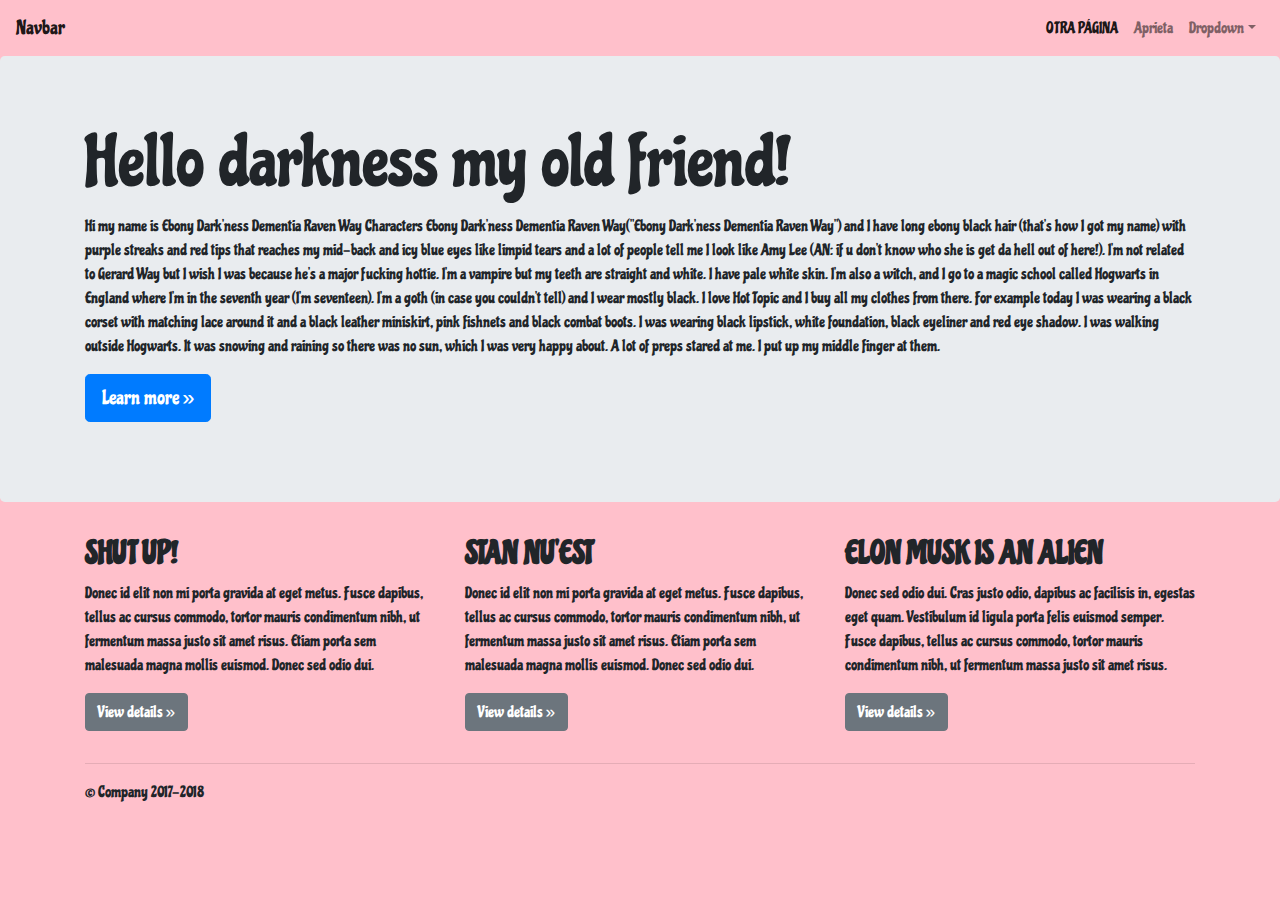
<file: example.html>
<!doctype html>
<html lang="en">
  <head>
    <meta charset="utf-8">
    <meta name="viewport" content="width=device-width, initial-scale=1, shrink-to-fit=no">
    <meta name="description" content="">
    <meta name="author" content="">
    <link rel="icon" href="../../../../favicon.ico">

    <title>Jumbotron Template for Bootstrap</title>

    <!-- Bootstrap core CSS -->
    <link href="bootstrap.min.css" rel="stylesheet">

    <!-- Custom styles for this template -->
    <link href="style.css" rel="stylesheet">
  </head>

  <body>

    <nav class="navbar navbar-expand-md navbar-light fixed-top bg-lalala">
      <a class="navbar-brand" href="#">Navbar</a>
      <button class="navbar-toggler" type="button" data-toggle="collapse" data-target="#navbarsExampleDefault" aria-controls="navbarsExampleDefault" aria-expanded="false" aria-label="Toggle navigation">
        <span class="navbar-toggler-icon"></span>
      </button>

      <div class="collapse navbar-collapse" id="navbarsExampleDefault">
        <ul class="navbar-nav ml-auto">
          <li class="nav-item active">
            <a class="nav-link" href="index.html">OTRA PÁGINA <span class="sr-only">(current)</span></a>
          </li>
          <li class="nav-item">
            <a class="nav-link" href="https://pbs.twimg.com/media/CooM6yKXYAUW0BE.jpg">Aprieta</a>
          </li>
          <li class="nav-item dropdown">
            <a class="nav-link dropdown-toggle" href="http://example.com" id="dropdown01" data-toggle="dropdown" aria-haspopup="true" aria-expanded="false">Dropdown</a>
            <div class="dropdown-menu" aria-labelledby="dropdown01">
              <a class="dropdown-item" href="#">Action</a>
              <a class="dropdown-item" href="#">Another action</a>
              <a class="dropdown-item" href="#">Something else here</a>
            </div>
          </li>
        </ul>
      </div>
    </nav>

    <main role="main">

      <!-- Main jumbotron for a primary marketing message or call to action -->
      <div class="jumbotron">
        <div class="container">
          <h1 class="display-3">Hello darkness my old friend!</h1>
          <p>Hi my name is Ebony Dark'ness Dementia Raven Way
Characters
Ebony Dark'ness Dementia Raven Way("Ebony Dark'ness Dementia Raven Way")
 and I have long ebony black hair (that's how I got my name) with purple streaks and red tips that reaches my mid-back and icy blue eyes like limpid tears and a lot of people tell me I look like Amy Lee (AN: if u don't know who she is get da hell out of here!). I'm not related to Gerard Way but I wish I was because he's a major fucking hottie. I'm a vampire but my teeth are straight and white. I have pale white skin. I'm also a witch, and I go to a magic school called Hogwarts in England where I'm in the seventh year (I'm seventeen). I'm a goth (in case you couldn't tell) and I wear mostly black. I love Hot Topic and I buy all my clothes from there. For example today I was wearing a black corset with matching lace around it and a black leather miniskirt, pink fishnets and black combat boots. I was wearing black lipstick, white foundation, black eyeliner and red eye shadow. I was walking outside Hogwarts. It was snowing and raining so there was no sun, which I was very happy about. A lot of preps stared at me. I put up my middle finger at them.</p>
          <p><a class="btn btn-primary btn-lg" href="#" role="button">Learn more &raquo;</a></p>
        </div>
      </div>

      <div class="container">
        <!-- Example row of columns -->
        <div class="row">
          <div class="col-md-4">
            <h2>SHUT UP!</h2>
            <p>Donec id elit non mi porta gravida at eget metus. Fusce dapibus, tellus ac cursus commodo, tortor mauris condimentum nibh, ut fermentum massa justo sit amet risus. Etiam porta sem malesuada magna mollis euismod. Donec sed odio dui. </p>
            <p><a class="btn btn-secondary" href="#" role="button">View details &raquo;</a></p>
          </div>
          <div class="col-md-4">
            <h2>STAN NU'EST</h2>
            <p>Donec id elit non mi porta gravida at eget metus. Fusce dapibus, tellus ac cursus commodo, tortor mauris condimentum nibh, ut fermentum massa justo sit amet risus. Etiam porta sem malesuada magna mollis euismod. Donec sed odio dui. </p>
            <p><a class="btn btn-secondary" href="#" role="button">View details &raquo;</a></p>
          </div>
          <div class="col-md-4">
            <h2>ELON MUSK IS AN ALIEN</h2>
            <p>Donec sed odio dui. Cras justo odio, dapibus ac facilisis in, egestas eget quam. Vestibulum id ligula porta felis euismod semper. Fusce dapibus, tellus ac cursus commodo, tortor mauris condimentum nibh, ut fermentum massa justo sit amet risus.</p>
            <p><a class="btn btn-secondary" href="#" role="button">View details &raquo;</a></p>
          </div>
        </div>

        <hr>

      </div> <!-- /container -->

    </main>

    <footer class="container">
      <p>&copy; Company 2017-2018</p>
    </footer>

    <!-- Bootstrap core JavaScript
    ================================================== -->
    <!-- Placed at the end of the document so the pages load faster -->
    <script src="https://code.jquery.com/jquery-3.2.1.slim.min.js" integrity="sha384-KJ3o2DKtIkvYIK3UENzmM7KCkRr/rE9/Qpg6aAZGJwFDMVNA/GpGFF93hXpG5KkN" crossorigin="anonymous"></script>
    <script src="https://cdnjs.cloudflare.com/ajax/libs/popper.js/1.12.9/umd/popper.min.js" integrity="sha384-ApNbgh9B+Y1QKtv3Rn7W3mgPxhU9K/ScQsAP7hUibX39j7fakFPskvXusvfa0b4Q" crossorigin="anonymous"></script>
    <script src="https://maxcdn.bootstrapcdn.com/bootstrap/4.0.0/js/bootstrap.min.js" integrity="sha384-JZR6Spejh4U02d8jOt6vLEHfe/JQGiRRSQQxSfFWpi1MquVdAyjUar5+76PVCmYl" crossorigin="anonymous"></script>
</html>
</file>
<file: style.css>
@import url('https://fonts.googleapis.com/css?family=Chicle');


.bg-lalala{
	background:yellow;
}

.bg-lalala:hover{
	background:pink;
	transition:all ease .5s;
}

body{
	 padding-top: 3.5rem;
	background:pink;
	font-family: 'Chicle', serif;
	font-weight: 400;
}

h1,h2,h3,h4,h5,h6{
	font-weight: 700;
}

img{
	border:5px solid white;
	box-shadow: 0 0 10px rgba(0,0,0,.5);
	border-radius: 30px;
}

div[class^="col"] {
padding-top:0;
}

div[class^="col"] {
padding-top:3rem 0;
}
</file>
